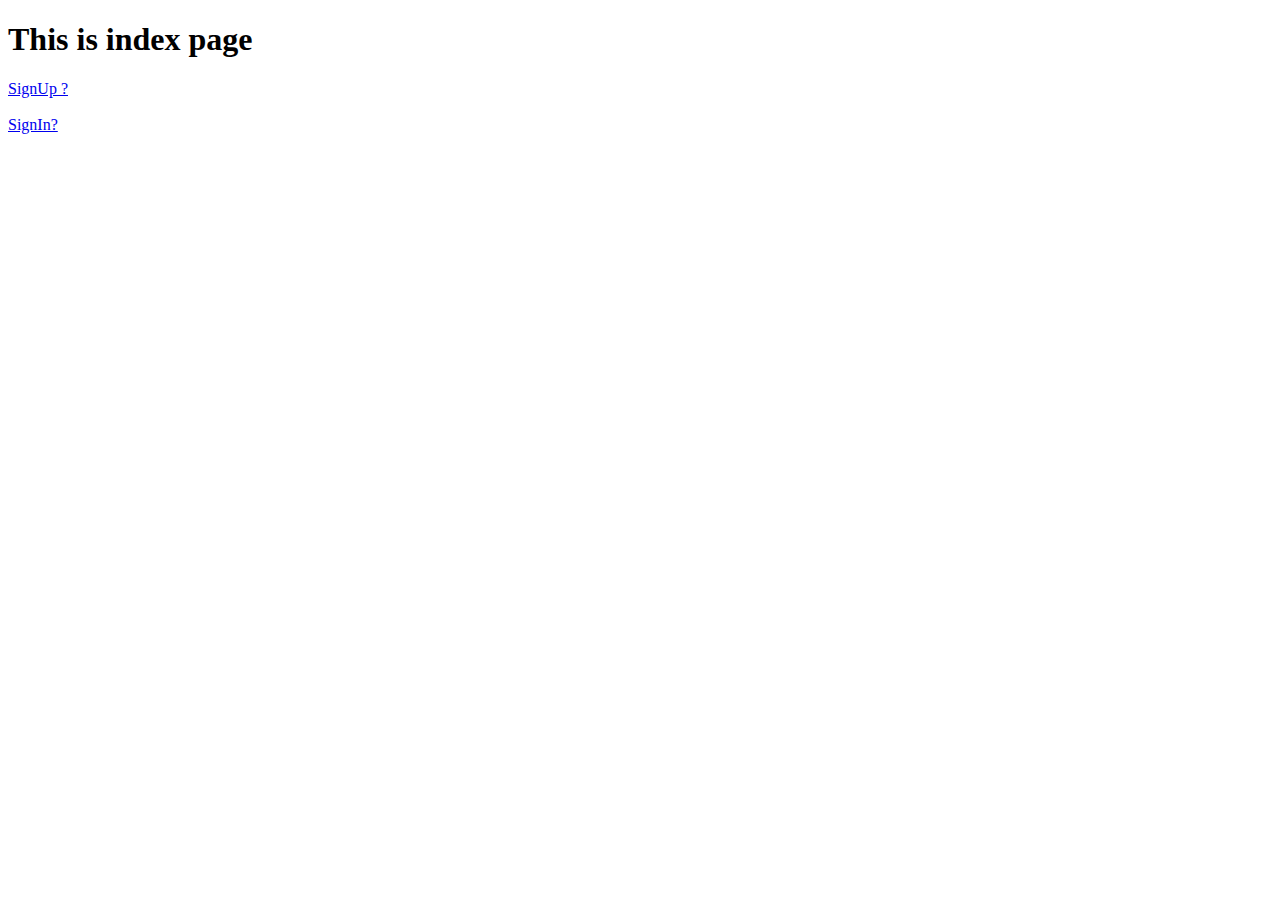
<file: ProductManagmentApplication/src/main/resources/static/index.html>
<!DOCTYPE html>
<html>
<head>
<meta charset="ISO-8859-1">
<title>Insert title here</title>
</head>
<body>
<h1>This is index page</h1>

<a href="userregister.html">SignUp ?</a><br><br>

<a href="userLogin.html">SignIn?</a>

</body>
</html>
</file>
